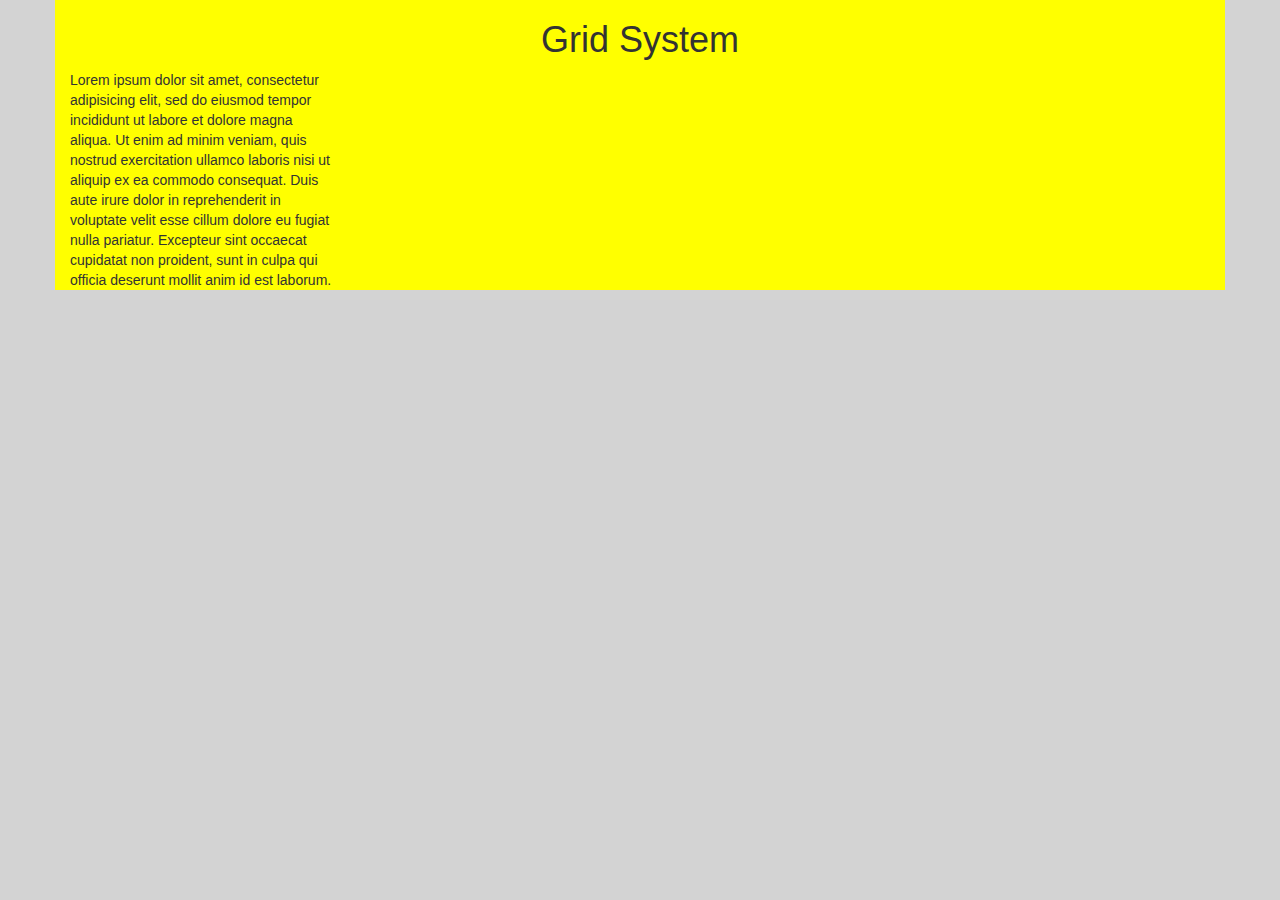
<file: Bootstrap/gridsystem.html>
<!DOCTYPE html>
<html lang="en" dir="ltr">
  <head>
    <meta charset="utf-8">
    <title>Grid System</title>
    <link rel="stylesheet" href="https://maxcdn.bootstrapcdn.com/bootstrap/3.3.7/css/bootstrap.min.css" integrity="sha384-BVYiiSIFeK1dGmJRAkycuHAHRg32OmUcww7on3RYdg4Va+PmSTsz/K68vbdEjh4u" crossorigin="anonymous">
<link rel="stylesheet" href="css/gridsystem.css">
  </head>
  <body>
    <div class="container">
      <div class="row">

      <div class="col-md-12 text-center">

      <h1>Grid System</h1>
      </div>
      </div>
      <div class="row">
        <div class="col-md-6">
          <div class="row">
            <div class="col-md-6">
          Lorem ipsum dolor sit amet, consectetur adipisicing elit, sed do
          eiusmod tempor incididunt ut labore et dolore magna aliqua. Ut enim
          ad minim veniam, quis nostrud exercitation ullamco laboris nisi ut
          aliquip ex ea commodo consequat. Duis aute irure dolor in
          reprehenderit in voluptate velit esse cillum dolore eu fugiat
          nulla pariatur. Excepteur sint occaecat cupidatat non proident,
          sunt in culpa qui officia deserunt mollit anim id est laborum.
        </div>
      </div>
    </div>
      </div>
    </div>

  </body>
</html>
</file>
<file: Bootstrap/css/gridsystem.css>
body {
  background-color: lightgrey;
}
.container {
  background-color: yellow;
}
</file>
